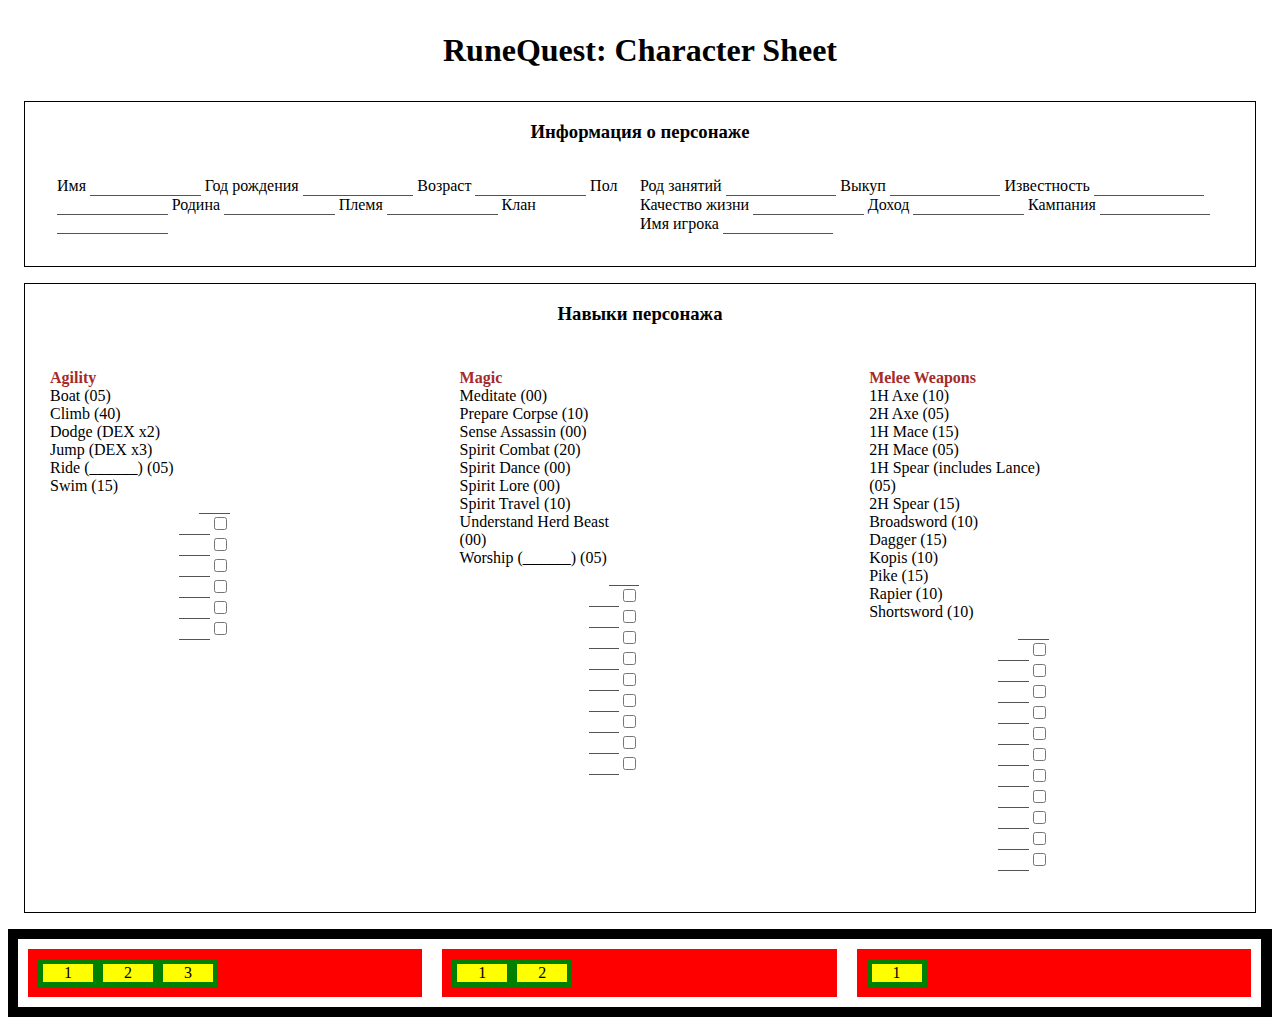
<file: index.html>
<!DOCTYPE html>
<html lang="en">
    <head>
        <meta charset="UTF-8">
        <meta name="viewport" content="width=device-width, initial-scale=1.0">
        <title>RuneQuest Character Sheet</title>
        <link rel="stylesheet" href="style.css">
    </head>
    <body>
        <h1 class="logo">RuneQuest: Character Sheet</h1>
        <section class="cha-info">
            <h3 class="logo">Информация о персонаже</h3>
            <div class="cha-row">
                <div class="cha-col">
                    <label for="name">Имя</label>
                    <input type="text" name="name">

                    <label for="birth">Год рождения</label>
                    <input type="text" name="birth">

                    <label for="Age">Возраст</label>
                    <input type="text" name="Age">

                    <label for="gender">Пол</label>
                    <input type="text" name="gender">

                    <label for="homeland">Родина</label>
                    <input type="text" name="homeland">

                    <label for="tribe">Племя</label>
                    <input type="text" name="tribe">

                    <label for="clan">Клан</label>
                    <input type="text" name="clan">
                </div>
                <div class="cha-col">
                    <label for="occupation">Род занятий</label>
                    <input type="text" name="occupation">
                        
                    <label for="ransom">Выкуп</label>
                    <input type="text" name="ransom">
                        
                    <label for="reputation">Известность</label>
                    <input type="text" name="reputation">

                    <label for="standard">Качество жизни</label>
                    <input type="text" name="standard">

                    <label for="baseinc">Доход</label>
                    <input type="text" name="baseinc">

                    <label for="campaign">Кампания</label>
                    <input type="text" name="campaign">

                    <label for="player">Имя игрока</label>
                    <input type="text" name="player">
                </div>
            </div>
        </section>
        <section class="skill-box">
            <h3 class="logo">Навыки персонажа</h3>

            <div class="skill-row">
                <div class="skill-col">
                    <ul class="skill-list">
                        <div class="skill-names">
                            <h4 class="sublogo">Agility</h4>
                            <li>Boat (05)</li>
                            <li>Climb (40)</li>
                            <li>Dodge (DEX x2)</li>
                            <li>Jump (DEX x3)</li>
                            <li>Ride (______) (05)</li>
                            <li>Swim (15)</li>
                        </div>
                        <div class="skill-values">
                            <li class="mod"><!--Modifier--><input type="text"></li>
                            <li><input type="text"><input type="checkbox"></li>
                            <li><input type="text"><input type="checkbox"></li>
                            <li><input type="text"><input type="checkbox"></li>
                            <li><input type="text"><input type="checkbox"></li>
                            <li><input type="text"><input type="checkbox"></li>
                            <li><input type="text"><input type="checkbox"></li>
                        </div>
                    </ul>
                </div>
                <div class="skill-col">
                    <ul class="skill-list">
                        <div class="skill-names">
                            <h4 class="sublogo">Magic</h4>
                            <li>Meditate (00)</li>
                            <li>Prepare Corpse (10)</li>
                            <li>Sense Assassin (00)</li>
                            <li>Spirit Combat (20)</li>
                            <li>Spirit Dance (00)</li>
                            <li>Spirit Lore (00)</li>
                            <li>Spirit Travel (10)</li>
                            <li>Understand Herd Beast (00)</li>
                            <li>Worship (______) (05)</li>
                        </div>
                        <div class="skill-values">
                            <li class="mod"><!--Modifier--><input type="text"></li>
                            <li><input type="text"><input type="checkbox"></li>
                            <li><input type="text"><input type="checkbox"></li>
                            <li><input type="text"><input type="checkbox"></li>
                            <li><input type="text"><input type="checkbox"></li>
                            <li><input type="text"><input type="checkbox"></li>
                            <li><input type="text"><input type="checkbox"></li>
                            <li><input type="text"><input type="checkbox"></li>
                            <li><input type="text"><input type="checkbox"></li>
                            <li><input type="text"><input type="checkbox"></li>
                        </div>
                    </ul>
                </div>
                <div class="skill-col">
                    <ul class="skill-list">
                        <div class="skill-names">
                            <h4 class="sublogo">Melee Weapons</h4>
                            <li>1H Axe (10)</li>
                            <li>2H Axe (05)</li>
                            <li>1H Mace (15)</li>
                            <li>2H Mace (05)</li>
                            <li>1H Spear (includes Lance) (05)</li>
                            <li>2H Spear (15)</li>
                            <li>Broadsword (10)</li>
                            <li>Dagger (15)</li>
                            <li>Kopis (10)</li>
                            <li>Pike (15)</li>
                            <li>Rapier (10)</li>
                            <li>Shortsword (10)</li>
                        </div>
                        <div class="skill-values">
                            <li class="mod"><!--Modifier--><input type="text"></li>
                            <li><input type="text"><input type="checkbox"></li>
                            <li><input type="text"><input type="checkbox"></li>
                            <li><input type="text"><input type="checkbox"></li>
                            <li><input type="text"><input type="checkbox"></li>
                            <li><input type="text"><input type="checkbox"></li>
                            <li><input type="text"><input type="checkbox"></li>
                            <li><input type="text"><input type="checkbox"></li>
                            <li><input type="text"><input type="checkbox"></li>
                            <li><input type="text"><input type="checkbox"></li>
                            <li><input type="text"><input type="checkbox"></li>
                            <li><input type="text"><input type="checkbox"></li>
                        </div>
                    </ul>
                </div>
            </div>
        </section>
<!--
        <div>
            <li>Boat (05)<input type="checkbox"></li>
            <li>Climb (40)<input type="checkbox"></li>
            <li>Dodge (DEX x2)<input type="checkbox"></li>
            <li>Jump (DEX x3)<input type="checkbox"></li>
            <li>Ride (______) (05)<input type="checkbox"></li>
            <li>Swim (15)<input type="checkbox"></li>
        </div>
-->

        <div class="headbox">
            <div class="subbox">
                <div class="box">1</div>
                <div class="box">2</div>
                <div class="box">3</div>  
            </div>
            <div class="subbox">
                <div class="box">1</div>
                <div class="box">2</div> 
            </div> 
            <div class="subbox">
                <div class="box">1</div>
            </div>

        </div>
    </body>
</html>
</file>
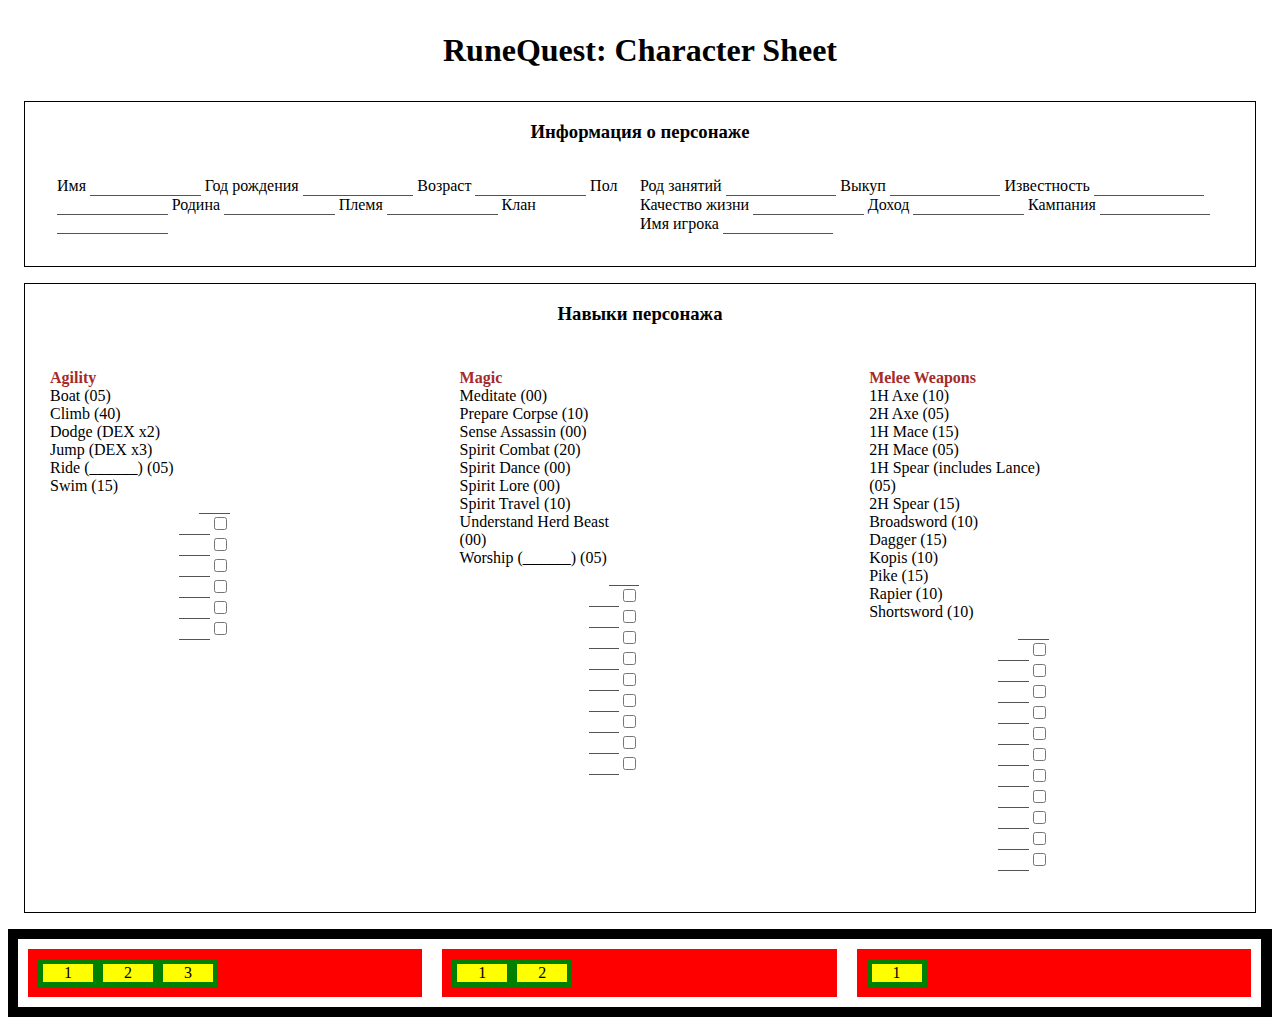
<file: main2.html>
<!DOCTYPE html>
<html lang="en">
    <head>
        <meta charset="UTF-8">
        <meta name="viewport" content="width=device-width, initial-scale=1.0">
        <title>RuneQuest Character Sheet</title>
        <link rel="stylesheet" href="main2.css">
    </head>
    <body>
        <h1 class="logo">RuneQuest: Character Sheet</h1>
        <section class="cha-info">
            <h3 class="logo">Информация о персонаже</h3>
            <div class="cha-row">
                <div class="cha-col">
                    <label for="name">Имя</label>
                    <input type="text" name="name">

                    <label for="birth">Год рождения</label>
                    <input type="text" name="birth">

                    <label for="Age">Возраст</label>
                    <input type="text" name="Age">

                    <label for="gender">Пол</label>
                    <input type="text" name="gender">

                    <label for="homeland">Родина</label>
                    <input type="text" name="homeland">

                    <label for="tribe">Племя</label>
                    <input type="text" name="tribe">

                    <label for="clan">Клан</label>
                    <input type="text" name="clan">
                </div>
                <div class="cha-col">
                    <label for="occupation">Род занятий</label>
                    <input type="text" name="occupation">
                        
                    <label for="ransom">Выкуп</label>
                    <input type="text" name="ransom">
                        
                    <label for="reputation">Известность</label>
                    <input type="text" name="reputation">

                    <label for="standard">Качество жизни</label>
                    <input type="text" name="standard">

                    <label for="baseinc">Доход</label>
                    <input type="text" name="baseinc">

                    <label for="campaign">Кампания</label>
                    <input type="text" name="campaign">

                    <label for="player">Имя игрока</label>
                    <input type="text" name="player">
                </div>
            </div>
        </section>
        <section class="skill-box">
            <h3 class="logo">Навыки персонажа</h3>

            <div class="skill-row">
                <div class="skill-col">
                    <ul class="skill-list">
                        <div class="skill-names">
                            <h4 class="sublogo">Agility</h4>
                            <li>Boat (05)</li>
                            <li>Climb (40)</li>
                            <li>Dodge (DEX x2)</li>
                            <li>Jump (DEX x3)</li>
                            <li>Ride (______) (05)</li>
                            <li>Swim (15)</li>
                        </div>
                        <div class="skill-values">
                            <li class="mod"><!--Modifier--><input type="text"></li>
                            <li><input type="text"><input type="checkbox"></li>
                            <li><input type="text"><input type="checkbox"></li>
                            <li><input type="text"><input type="checkbox"></li>
                            <li><input type="text"><input type="checkbox"></li>
                            <li><input type="text"><input type="checkbox"></li>
                            <li><input type="text"><input type="checkbox"></li>
                        </div>
                    </ul>
                </div>
                <div class="skill-col">
                    <ul class="skill-list">
                        <div class="skill-names">
                            <h4 class="sublogo">Magic</h4>
                            <li>Meditate (00)</li>
                            <li>Prepare Corpse (10)</li>
                            <li>Sense Assassin (00)</li>
                            <li>Spirit Combat (20)</li>
                            <li>Spirit Dance (00)</li>
                            <li>Spirit Lore (00)</li>
                            <li>Spirit Travel (10)</li>
                            <li>Understand Herd Beast (00)</li>
                            <li>Worship (______) (05)</li>
                        </div>
                        <div class="skill-values">
                            <li class="mod"><!--Modifier--><input type="text"></li>
                            <li><input type="text"><input type="checkbox"></li>
                            <li><input type="text"><input type="checkbox"></li>
                            <li><input type="text"><input type="checkbox"></li>
                            <li><input type="text"><input type="checkbox"></li>
                            <li><input type="text"><input type="checkbox"></li>
                            <li><input type="text"><input type="checkbox"></li>
                            <li><input type="text"><input type="checkbox"></li>
                            <li><input type="text"><input type="checkbox"></li>
                            <li><input type="text"><input type="checkbox"></li>
                        </div>
                    </ul>
                </div>
                <div class="skill-col">
                    <ul class="skill-list">
                        <div class="skill-names">
                            <h4 class="sublogo">Melee Weapons</h4>
                            <li>1H Axe (10)</li>
                            <li>2H Axe (05)</li>
                            <li>1H Mace (15)</li>
                            <li>2H Mace (05)</li>
                            <li>1H Spear (includes Lance) (05)</li>
                            <li>2H Spear (15)</li>
                            <li>Broadsword (10)</li>
                            <li>Dagger (15)</li>
                            <li>Kopis (10)</li>
                            <li>Pike (15)</li>
                            <li>Rapier (10)</li>
                            <li>Shortsword (10)</li>
                        </div>
                        <div class="skill-values">
                            <li class="mod"><!--Modifier--><input type="text"></li>
                            <li><input type="text"><input type="checkbox"></li>
                            <li><input type="text"><input type="checkbox"></li>
                            <li><input type="text"><input type="checkbox"></li>
                            <li><input type="text"><input type="checkbox"></li>
                            <li><input type="text"><input type="checkbox"></li>
                            <li><input type="text"><input type="checkbox"></li>
                            <li><input type="text"><input type="checkbox"></li>
                            <li><input type="text"><input type="checkbox"></li>
                            <li><input type="text"><input type="checkbox"></li>
                            <li><input type="text"><input type="checkbox"></li>
                            <li><input type="text"><input type="checkbox"></li>
                        </div>
                    </ul>
                </div>
            </div>
        </section>
<!--
        <div>
            <li>Boat (05)<input type="checkbox"></li>
            <li>Climb (40)<input type="checkbox"></li>
            <li>Dodge (DEX x2)<input type="checkbox"></li>
            <li>Jump (DEX x3)<input type="checkbox"></li>
            <li>Ride (______) (05)<input type="checkbox"></li>
            <li>Swim (15)<input type="checkbox"></li>
        </div>
-->

        <div class="headbox">
            <div class="subbox">
                <div class="box">1</div>
                <div class="box">2</div>
                <div class="box">3</div>  
            </div>
            <div class="subbox">
                <div class="box">1</div>
                <div class="box">2</div> 
            </div> 
            <div class="subbox">
                <div class="box">1</div>
            </div>

        </div>
    </body>
</html>
</file>
<file: style.css>
.logo{
    text-align: center;
    margin: 1em;
}
.sublogo{
    color: brown;
    font-weight: bold;
    margin: 0em;
}
.cha-info{
    margin: 1em;
    border-style: solid;
    border-color: black;
    border-width: 0.05em;
}
.cha-info [type="text"]{
    width: 8em;
}
[type="text"] {
    border-color: black;
    border-width: 0em 0em 0.05em 0em;
    outline: none;
}
.cha-row{
    margin: 1em;
    padding: 1em;
}
.cha-row::after{
    content: "";
    display: table;
    clear: both;
}
.cha-col{
    float: left;
    width: 50%;
}

.skill-box{
    margin: 1em;
    border-style: solid;
    border-color: black;
    border-width: 0.05em;
}
.skill-row{
    margin: 0em;
    padding: 0em;
}
.skill-row::after {
    content: "";
    clear: both;
    display: table;
}
.skill-col{
    text-align: left;
    box-sizing: border-box;
    padding: 25px;
    width: 33.3%;
    float: left;
}
.skill-list {
    padding-left: 0em;
    margin-top: 0em;
    list-style: none;
}
/*.skill-list::after {
    content: "";
    clear: both;
    display: table;
}*/
.skill-names{
    float: left;
    width:50%;
}
.skill-values{
    text-align: right;
    width:50%;
}
.skill-values [type="text"]{
    width: 2em;
}
/*.mod {

}*/
.headbox{
    padding:10px;
    background-color: black;

}
.headbox::after {
    content: "";
    clear: both;
    display: table;
}
.subbox{
    box-sizing: border-box;
    float:left;
    text-align: center;
    width:33.3%;
    padding:10px;
    background-color: red;
    border:white solid 10px;
}
.box{
    float:left;
    width:50px;
    border:green solid 5px;
    background-color: yellow;
}
</file>
<file: main2.css>
.logo{
    text-align: center;
    margin: 1em;
}
.sublogo{
    color: brown;
    font-weight: bold;
    margin: 0em;
}
.cha-info{
    margin: 1em;
    border-style: solid;
    border-color: black;
    border-width: 0.05em;
}
.cha-info [type="text"]{
    width: 8em;
}
[type="text"] {
    border-color: black;
    border-width: 0em 0em 0.05em 0em;
    outline: none;
}
.cha-row{
    margin: 1em;
    padding: 1em;
}
.cha-row::after{
    content: "";
    display: table;
    clear: both;
}
.cha-col{
    float: left;
    width: 50%;
}

.skill-box{
    margin: 1em;
    border-style: solid;
    border-color: black;
    border-width: 0.05em;
}
.skill-row{
    margin: 0em;
    padding: 0em;
}
.skill-row::after {
    content: "";
    clear: both;
    display: table;
}
.skill-col{
    text-align: left;
    box-sizing: border-box;
    padding: 25px;
    width: 33.3%;
    float: left;
}
.skill-list {
    padding-left: 0em;
    margin-top: 0em;
    list-style: none;
}
/*.skill-list::after {
    content: "";
    clear: both;
    display: table;
}*/
.skill-names{
    float: left;
    width:50%;
}
.skill-values{
    text-align: right;
    width:50%;
}
.skill-values [type="text"]{
    width: 2em;
}
/*.mod {

}*/
.headbox{
    padding:10px;
    background-color: black;

}
.headbox::after {
    content: "";
    clear: both;
    display: table;
}
.subbox{
    box-sizing: border-box;
    float:left;
    text-align: center;
    width:33.3%;
    padding:10px;
    background-color: red;
    border:white solid 10px;
}
.box{
    float:left;
    width:50px;
    border:green solid 5px;
    background-color: yellow;
}
</file>
